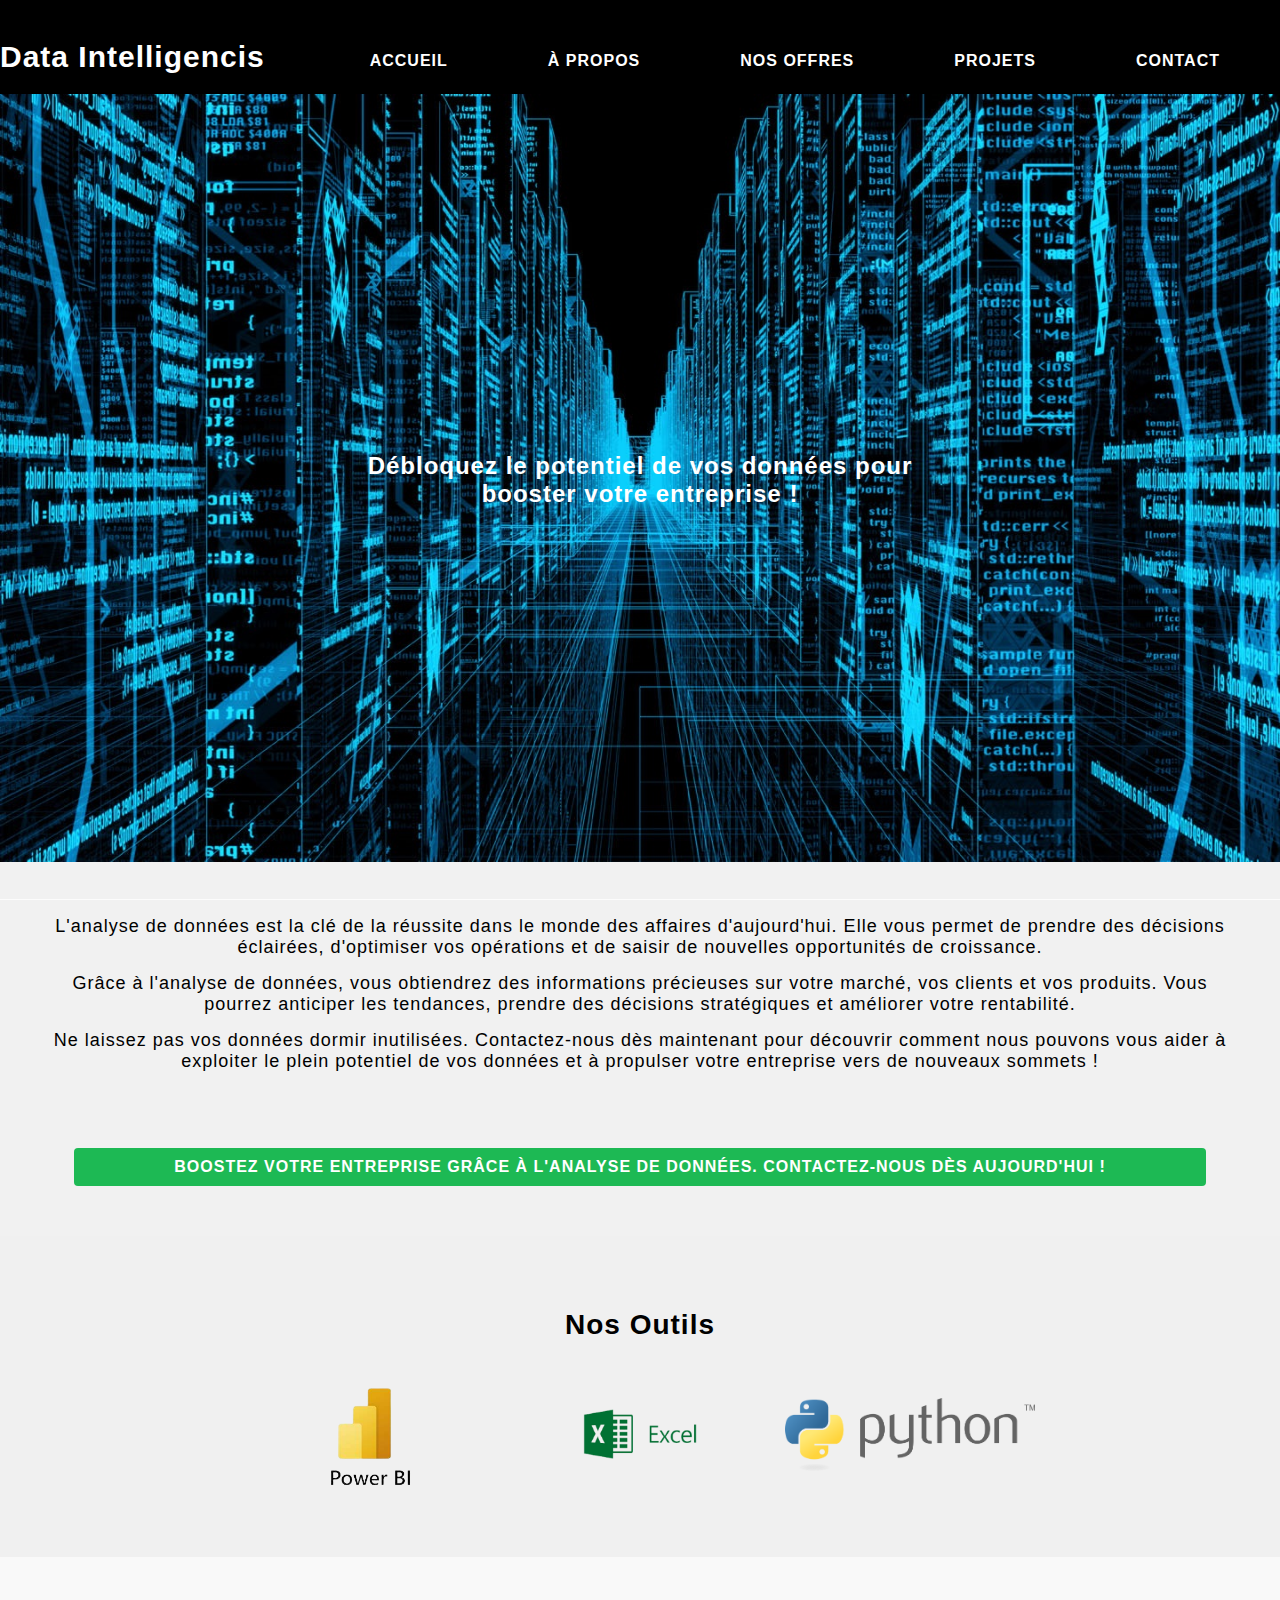
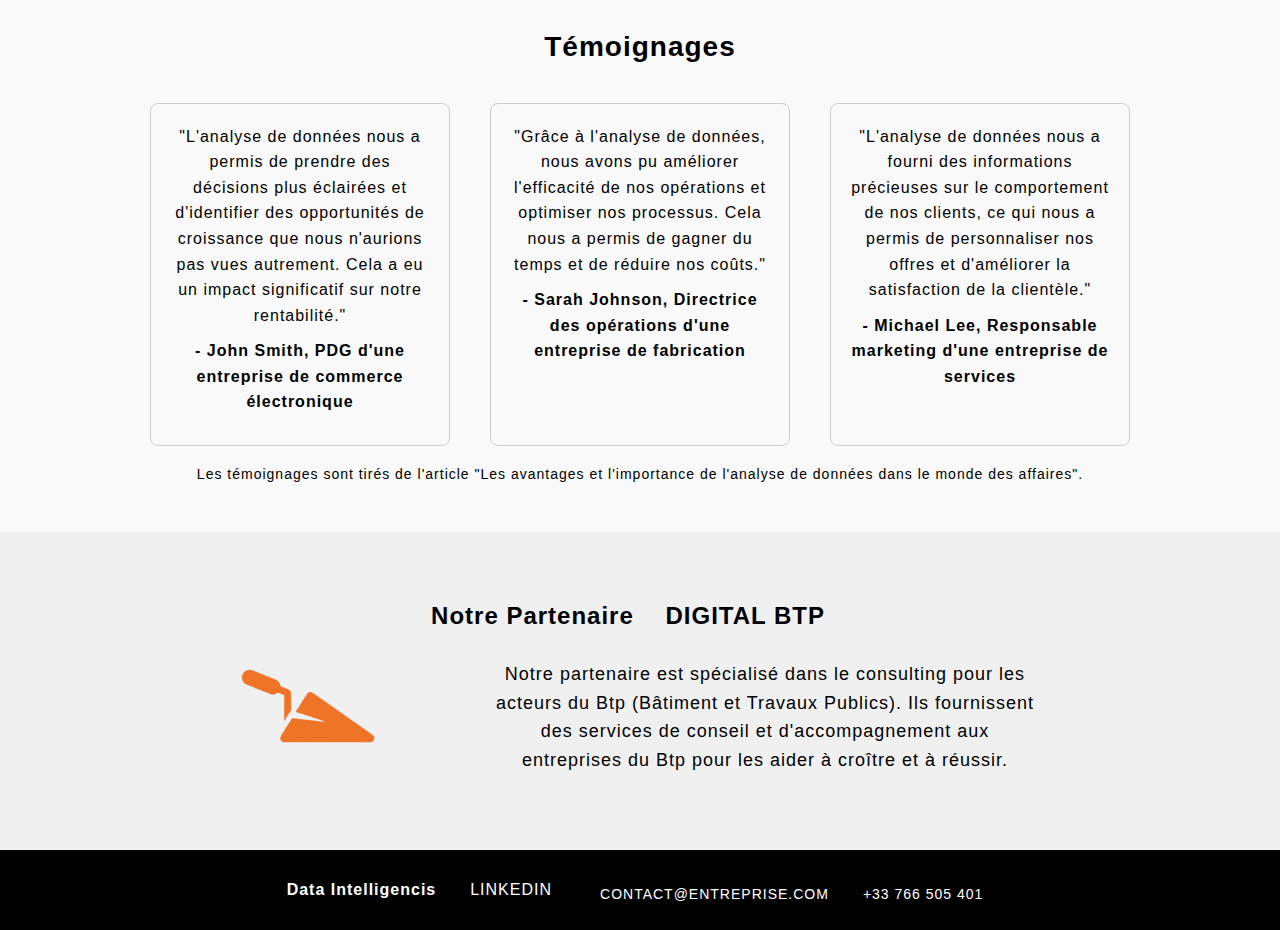
<file: index.html>
<!DOCTYPE html>
<html lang="fr">

<head>
  <meta charset="UTF-8">
  <meta name="viewport" content="width=device-width, initial-scale=1.0">
  <title>Data Intelligencis - Accueil</title>
  <link rel="stylesheet" href="styles.css">
</head>

<body>
  <header>
    <h1 class="site-title">Data Intelligencis</h1>
    <nav id="navbar">
      <div class="menu-toggle" id="mobile-menu">
          <span class="bar"></span>
          <span class="bar"></span>
          <span class="bar"></span>
      </div>
      <ul class="nav">
        <li><a href="index.html">Accueil</a></li>
        <li><a href="about.html">À propos</a></li>
        <li><a href="services.html">Nos offres</a></li>
        <li><a href="projects.html">Projets</a></li>
        <li><a href="contact.html">Contact</a></li>
      </ul>
  </nav>
  </header>
  <script>
    document.getElementById('mobile-menu').onclick = function() {
      let nav = document.querySelector('.nav');
      nav.style.display = nav.style.display === 'none' ? 'block' : 'none';
    };
  </script>

  <section>
    <div class="section-content">
      <div class="image-overlay">
        <img src="data-center.jpg" alt="Image">
        <div class="text-overlay">
          <h2 class="white-text">Débloquez le potentiel de vos données pour booster votre entreprise !</h2>
        </div>
      </div>
    </div>
  </section>

  <section class="data-analytics-section">
    <div class="container">
      <p class="section-description">L'analyse de données est la clé de la réussite dans le monde des affaires d'aujourd'hui. Elle vous permet de prendre des décisions éclairées, d'optimiser vos opérations et de saisir de nouvelles opportunités de croissance.</p>
      <p class="section-description">Grâce à l'analyse de données, vous obtiendrez des informations précieuses sur votre marché, vos clients et vos produits. Vous pourrez anticiper les tendances, prendre des décisions stratégiques et améliorer votre rentabilité.</p>
      <p class="section-description">Ne laissez pas vos données dormir inutilisées. Contactez-nous dès maintenant pour découvrir comment nous pouvons vous aider à exploiter le plein potentiel de vos données et à propulser votre entreprise vers de nouveaux sommets !</p>
      <h2 class="section-title"></h2>
      <br><a class="cta-button" href="contact.html">Boostez votre entreprise grâce à l'analyse de données. Contactez-nous dès aujourd'hui !</a>
    </div>
  </section>

  <section class="tools-section">
    <div class="container">
      <h2 class="section-title">Nos Outils</h2>
      <div class="tools-container">
        <div class="tool">
          <img src="power-bi-logo-removebg-preview.png" alt="Power BI">
        </div>
        <div class="tool">
          <img src="excel.png" alt="Excel">
        </div>
        <div class="tool">
          <img src="python.png" alt="Power BI">
        </div>
      </div>
    </div>
  </section>

  <section class="testimonials-section">
    <div class="container">
      <h2 class="section-title">Témoignages</h2>
      <div class="testimonials-container">
        <div class="testimonial">
          <p>"L'analyse de données nous a permis de prendre des décisions plus éclairées et d'identifier des opportunités de croissance que nous n'aurions pas vues autrement. Cela a eu un impact significatif sur notre rentabilité."</p>
          <p class="testimonial-author">- John Smith, PDG d'une entreprise de commerce électronique</p>
        </div>
        <div class="testimonial">
          <p>"Grâce à l'analyse de données, nous avons pu améliorer l'efficacité de nos opérations et optimiser nos processus. Cela nous a permis de gagner du temps et de réduire nos coûts."</p>
          <p class="testimonial-author">- Sarah Johnson, Directrice des opérations d'une entreprise de fabrication</p>
        </div>
        <div class="testimonial">
          <p>"L'analyse de données nous a fourni des informations précieuses sur le comportement de nos clients, ce qui nous a permis de personnaliser nos offres et d'améliorer la satisfaction de la clientèle."</p>
          <p class="testimonial-author">- Michael Lee, Responsable marketing d'une entreprise de services</p>
        </div>
      </div>
    </div>
    <p class="source-note small-text">Les témoignages sont tirés de l'article "Les avantages et l'importance de l'analyse de données dans le monde des affaires".</p>
  </section>
  
  <section class="partner-section">
    <h2>Notre Partenaire  <a href="https://digitalbtp.fr/" class="partner-link">Digital BTP</a></h2>
    <div class="partner-info">
      <img src="digital_btp.png" alt="Logo de notre partenaire" width="150">
      <div class="partner-description">
        <p>Notre partenaire est spécialisé dans le consulting pour les acteurs du Btp (Bâtiment et Travaux Publics). Ils fournissent des services de conseil et d'accompagnement aux entreprises du Btp pour les aider à croître et à réussir.</p>
      </div>
    </div>
    
  </section>
  
  

  <footer>
    <div class="footer-content">
       <div class="company-info">
        <span class="company-name">Data Intelligencis</span>
        <span class="linkedin-icon"><a href="https://www.linkedin.com/in/tomy-minacori-aa6429256/">LinkedIn</a></span>
        <a href="mailto:contact@entreprise.com" class="email">contact@entreprise.com</a>
        <a href="tel:+1234567890" class="phone">+33 766 505 401</a>
      </div>
    </div>
  </footer>

 
</body>
</html>
</file>
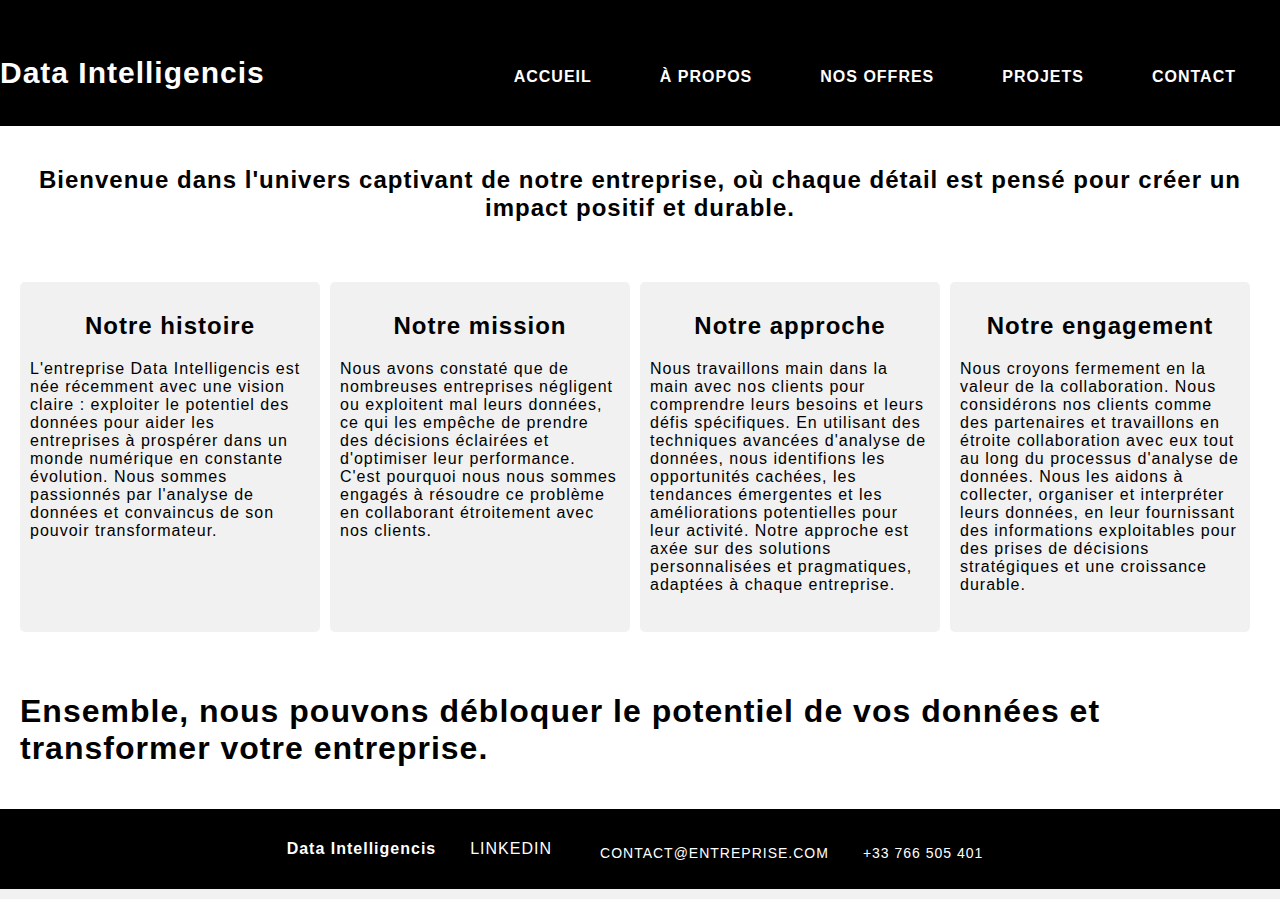
<file: about.html>
<!DOCTYPE html>
<html lang="fr">


<head>
  <meta charset="UTF-8">
  <meta name="viewport" content="width=device-width, initial-scale=1.0">
  <title>Data Intelligencis - À propos</title>
  <link rel="stylesheet" href="styles.css">
</head>


<body>
  <header>
    <h1 class="site-title">Data Intelligencis</h1>
    <nav>
        <ul>
          <li><a href="index.html">Accueil</a></li>
          <li><a href="about.html">À propos</a></li>
          <li><a href="services.html">Nos offres</a></li>
          <li><a href="projects.html">Projets</a></li>
          <li><a href="contact.html">Contact</a></li>
        </ul>
      </nav>
  </header>


  
  <section class="about-section">
    <div>
      <h2>Bienvenue dans l'univers captivant de notre entreprise, où chaque détail est pensé pour créer un impact positif et durable.</h2> 
    </div>
  </section>

  <section class="about-section">
    <div class="about-item">
      <h2>Notre histoire</h2>
      <p>L'entreprise Data Intelligencis est née récemment avec une vision claire : exploiter le potentiel des données pour aider les entreprises à prospérer dans un monde numérique en constante évolution. Nous sommes passionnés par l'analyse de données et convaincus de son pouvoir transformateur.</p>
    </div>
  
    <div class="about-item">
      <h2>Notre mission</h2>
      <p>Nous avons constaté que de nombreuses entreprises négligent ou exploitent mal leurs données, ce qui les empêche de prendre des décisions éclairées et d'optimiser leur performance. C'est pourquoi nous nous sommes engagés à résoudre ce problème en collaborant étroitement avec nos clients.</p>
    </div>
  
    <div class="about-item">
      <h2>Notre approche</h2>
      <p>Nous travaillons main dans la main avec nos clients pour comprendre leurs besoins et leurs défis spécifiques. En utilisant des techniques avancées d'analyse de données, nous identifions les opportunités cachées, les tendances émergentes et les améliorations potentielles pour leur activité. Notre approche est axée sur des solutions personnalisées et pragmatiques, adaptées à chaque entreprise.</p>
    </div>
  
    <div class="about-item">
      <h2>Notre engagement</h2>
      <p>Nous croyons fermement en la valeur de la collaboration. Nous considérons nos clients comme des partenaires et travaillons en étroite collaboration avec eux tout au long du processus d'analyse de données. Nous les aidons à collecter, organiser et interpréter leurs données, en leur fournissant des informations exploitables pour des prises de décisions stratégiques et une croissance durable.</p>
    </div>
  
  </section>
  

  <section class="about-section">
    <div>
      <h1>Ensemble, nous pouvons débloquer le potentiel de vos données et transformer votre entreprise.</h1>
    </div>
  </section>


  <footer>
    <div class="footer-content">
      <div class="company-info">
        <span class="company-name">Data Intelligencis</span>
        <span class="linkedin-icon"><a href="https://www.linkedin.com/in/tomy-minacori-aa6429256/">LinkedIn</a></span>
        <a href="mailto:contact@entreprise.com" class="email">contact@entreprise.com</a>
        <a href="tel:+1234567890" class="phone">+33 766 505 401</a>
      </div>
    </div>
  </footer>

</body>
</html>
</file>
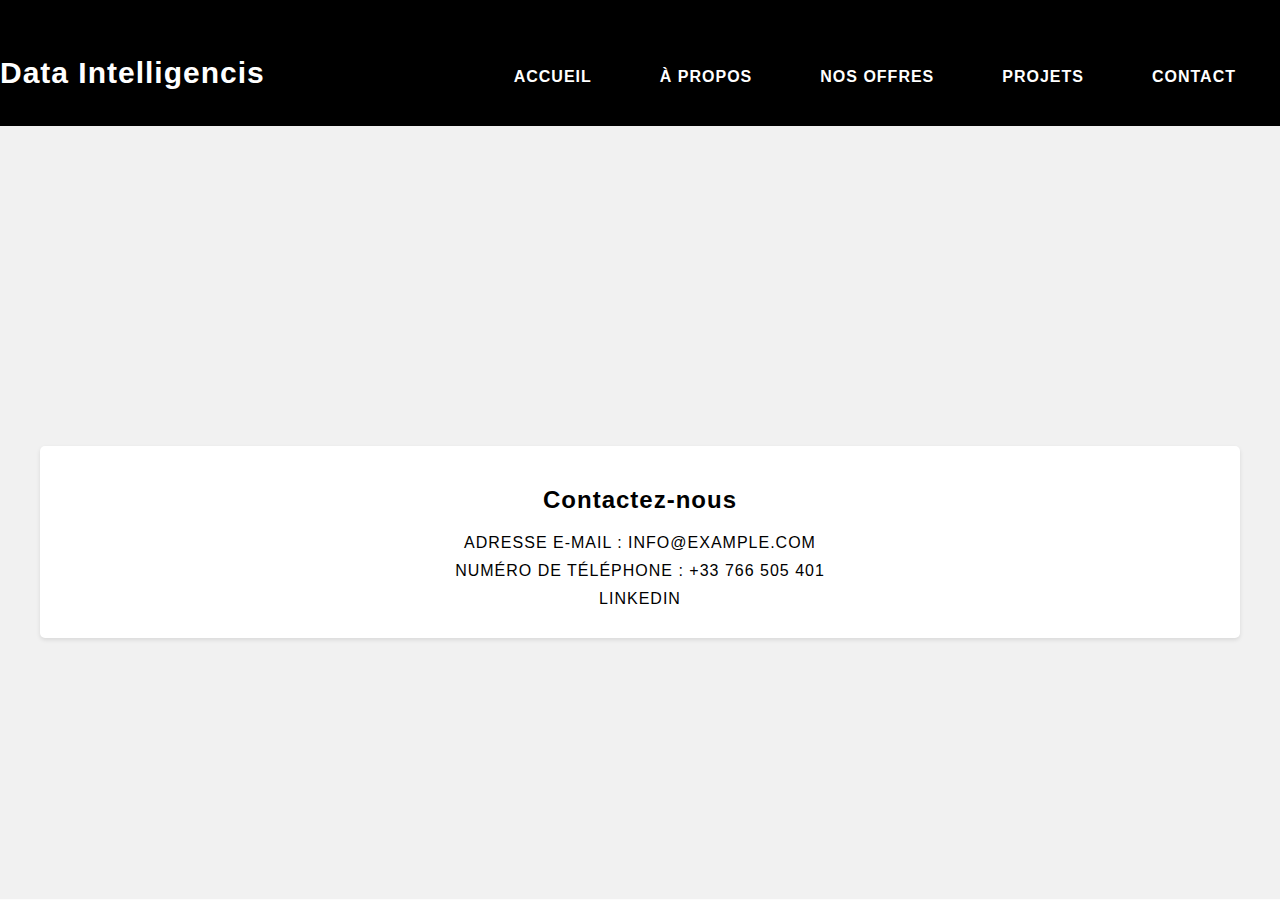
<file: contact.html>
<!DOCTYPE html>
<html lang="fr">

<head>
  <meta charset="UTF-8">
  <meta name="viewport" content="width=device-width, initial-scale=1.0">
  <title>Data Intelligencis - Contact</title>
  <link rel="stylesheet" href="styles.css">
</head>

<body>
  <header>
    <h1 class="site-title">Data Intelligencis</h1>
    <nav>
      <ul>
        <li><a href="index.html">Accueil</a></li>
        <li><a href="about.html">À propos</a></li>
        <li><a href="services.html">Nos offres</a></li>
        <li><a href="projects.html">Projets</a></li>
        <li><a href="contact.html">Contact</a></li>
      </ul>
    </nav>
  </header>

  <div class="rien">
    <section class="rien-section">
      <div class="rien-info">
        <h2><br><br><br><br><br><br><br><br><br><br> <!-- dégager cette merde --></h2>
        
      </div>
    </section>
  </div>

  <div class="container">
    <section class="contact-section">
      <div class="contact-info">
        <h2>Contactez-nous</h2>
        <p><a href="mailto:info@example.com" class="contact-link">Adresse e-mail : info@example.com</a></p>
        <p><a href="tel:+1234567890" class="contact-link">Numéro de téléphone : +33 766 505 401</a></p>
        <p><a href="https://www.linkedin.com/in/tomy-minacori-aa6429256/" target="_blank" class="contact-link">LinkedIn</a></p>
      </div>
    </section>
  </div>
</body>

</html>
</file>
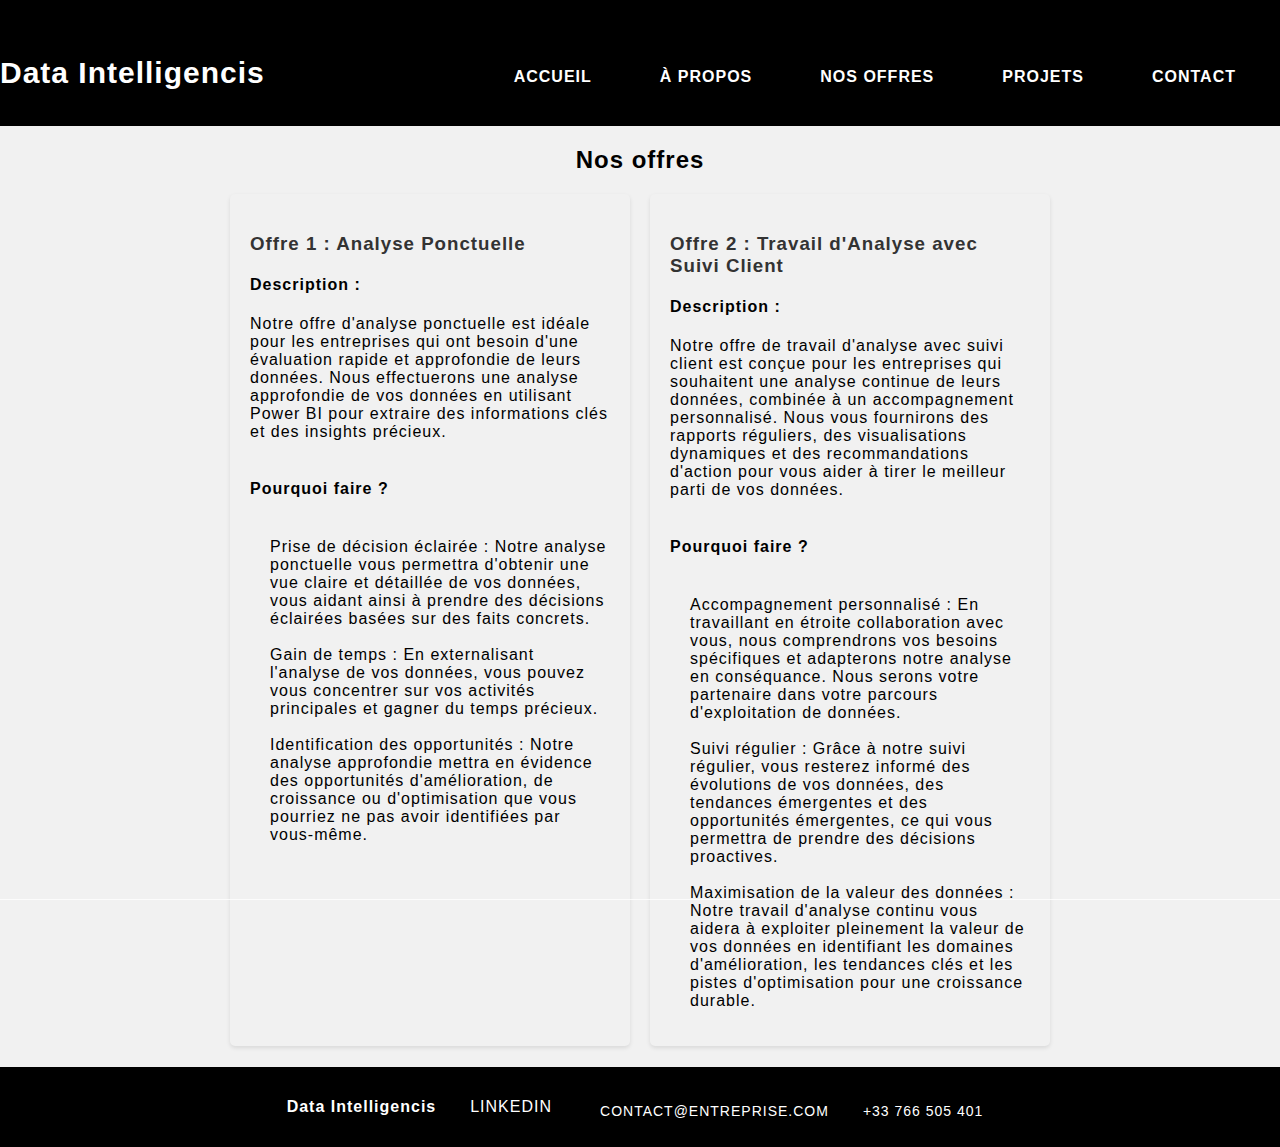
<file: services.html>
<!DOCTYPE html>
<html lang="fr">


<head>
  <meta charset="UTF-8">
  <meta name="viewport" content="width=device-width, initial-scale=1.0">
  <title>Data Intelligencis - Nos offres</title>
  <link rel="stylesheet" href="styles.css">
</head>


<body>
  <header>
    <h1 class="site-title">Data Intelligencis</h1>
    <nav>
        <ul>
          <li><a href="index.html">Accueil</a></li>
          <li><a href="about.html">À propos</a></li>
          <li><a href="services.html">Nos offres</a></li>
          <li><a href="projects.html">Projets</a></li>
          <li><a href="contact.html">Contact</a></li>
        </ul>
      </nav>
  </header>


  <section id="offers">
    <h2>Nos offres</h2>

    <div class="offer-container">
      <div class="offer">
      <h3>Offre 1 : Analyse Ponctuelle</h3>
      <h4>Description :</h4>
      <p>Notre offre d'analyse ponctuelle est idéale pour les entreprises qui ont besoin d'une évaluation rapide et approfondie de leurs données. Nous effectuerons une analyse approfondie de vos données en utilisant Power BI pour extraire des informations clés et des insights précieux.</p>
      <h4><br>Pourquoi faire ?</h4>
      <ol>
        <li><br>Prise de décision éclairée : Notre analyse ponctuelle vous permettra d'obtenir une vue claire et détaillée de vos données, vous aidant ainsi à prendre des décisions éclairées basées sur des faits concrets.</li>
        <li><br>Gain de temps : En externalisant l'analyse de vos données, vous pouvez vous concentrer sur vos activités principales et gagner du temps précieux.</li>
        <li><br>Identification des opportunités : Notre analyse approfondie mettra en évidence des opportunités d'amélioration, de croissance ou d'optimisation que vous pourriez ne pas avoir identifiées par vous-même.</li>
      </ol>
     </div>

      <div class="offer">
      <h3>Offre 2 : Travail d'Analyse avec Suivi Client</h3>
      <h4>Description :</h4>
      <p>Notre offre de travail d'analyse avec suivi client est conçue pour les entreprises qui souhaitent une analyse continue de leurs données, combinée à un accompagnement personnalisé. Nous vous fournirons des rapports réguliers, des visualisations dynamiques et des recommandations d'action pour vous aider à tirer le meilleur parti de vos données.</p>
      <h4><br>Pourquoi faire ?</h4>
      <ol>
        <li><br>Accompagnement personnalisé : En travaillant en étroite collaboration avec vous, nous comprendrons vos besoins spécifiques et adapterons notre analyse en conséquance. Nous serons votre partenaire dans votre parcours d'exploitation de données.</li>
        <li><br>Suivi régulier : Grâce à notre suivi régulier, vous resterez informé des évolutions de vos données, des tendances émergentes et des opportunités émergentes, ce qui vous permettra de prendre des décisions proactives.</li>
        <li><br>Maximisation de la valeur des données : Notre travail d'analyse continu vous aidera à exploiter pleinement la valeur de vos données en identifiant les domaines d'amélioration, les tendances clés et les pistes d'optimisation pour une croissance durable.</li>
      </ol>
      </div>
      
      <!-- 
      <div class="offer">
      <h3>Offre 3 : Services Complémentaires - Consultation stratégique et Formation</h3>
      <h4>Description :</h4>
      <p>En plus de nos offres d'analyse de données, nous proposons des services complémentaires pour aider votre entreprise à tirer parti des données de manière plus holistique. Ces services comprennent la consultation stratégique et la formation pour renforcer les compétences de votre équipe en matière d'analyse de données.</p>
      <h4><br>Pourquoi faire ?</h4>
      <ol>
        <li><br>Vision stratégique : Notre consultation stratégique vous permettra d'élaborer une vision claire pour l'utilisation des données dans votre entreprise, en alignant vos objectifs commerciaux sur les opportunités offertes par l'analyse de données.</li>
        <li><br>Renforcement des compétences : Nous proposons des programmes de formation personnalisés pour vous aider à développer les compétences en analyse de données de votre équipe, ce qui leur permettra de prendre des décisions plus éclairées et d'améliorer leur productivité.</li>
        <li><br>Transformation digitale : Avec nos services complémentaires, nous vous aidons à intégrer la culture de l'analyse de données au sein de votre organisation, favorisant ainsi la transformation digitale et l'innovation continue.</li>
      </ol>
      </div>
       -->
    </div>
  </section>



  <section id="hero">
    <h1> </h1>
    <!-- corrigé -->
  </section>

  <footer>
    <div class="footer-content">
      <div class="company-info">
        <span class="company-name">Data Intelligencis</span>
        <span class="linkedin-icon"><a href="https://www.linkedin.com/in/tomy-minacori-aa6429256/">LinkedIn</a></span>
        <a href="mailto:contact@entreprise.com" class="email">contact@entreprise.com</a>
        <a href="tel:+1234567890" class="phone">+33 766 505 401</a>
      </div>
    </div>
  </footer>

</body>
</html>
</file>
<file: styles.css>
/* Général */
body, html {
  margin: 0;
  padding: 0;
  background-color: #f1f1f1;
  font-family: 'Saira Extra Condensed', sans-serif;
  letter-spacing: 1px;
  -webkit-font-smoothing: antialiased;
  -moz-osx-font-smoothing: grayscale;
}

*,
*::before,
*::after {
  box-sizing: border-box;
}

a {
  position: relative;
  padding: 1rem 0 0.5rem;
  margin: 0 1.5rem;
  color: white;
  text-decoration: none;
  text-transform: uppercase;
}

ul {
  list-style: none;
  margin: 0;
  padding: 0;
}

.container {
  display: flex;
  flex-direction: column;
  width: 100%;
  max-width: 1200px;
  margin: 0 auto;
}

p {
  margin: 0;
}

/* En-tête */
header {
  background-color: black;
  width: 100%;
  height: 10%;
  display: flex;
  justify-content: space-between;
  align-items: center;
  text-align: center;
  padding: 1rem 0 ;
  font-size: 1.25rem;
}

header h1 {
  font-size: 3rem;
  color: white;
  margin-bottom: 1rem;
}

header img {
  max-width: 100%;
  height: auto;
  display: block;
  margin: 0 auto;
}

.site-title {
  color: white;
  font-size: 30px; /* Ajustez la taille du texte selon vos besoins */
  font-weight: bold;
  margin-bottom: 0;
}

/* Navigation */
nav ul {
  display: flex;
  align-items: center;
  /*  list-style: none;
    margin: 0;
    padding: 0;*/
  }

nav ul li {
  margin-right: 20px;
  padding: 1rem 0;
}

nav ul li a {
  color: white;
  text-decoration: none;
  font-family: "Arial", sans-serif;
  font-size: 16px;
  font-weight: bold;
  margin-top: 20px;
}

/* Pied de page */
footer {
  background-color: black;
  color: white;
  padding: 20px;
  text-align: center;
}

.footer-content {
  display: flex;
  justify-content: center;
  align-items: center;
}

.footer-icon {
  display: inline-block;
  width: 20px;
  height: 20px;
  background-size: cover;
  margin-right: 10px;
}

.company-info {
  display: flex;
  align-items: center;
}

.company-name {
  color: white;
  font-size: 20px;
  margin-top: 0;
  font-size: 16px;
  font-weight: bold;
  margin-right: 10px;
}

.email, .phone {
  font-size: 14px;
  margin-right: 10px;
}

/* ... (continuez avec les autres sections) ... */















li {
  display: inline-flex;
}

  &::after {
    content: '';
    position: absolute;
    left: 50%;
    bottom: 0;
    transform: translateX(-50%) scaleX(0);
    transform-origin: 50% 50%;
    width: 100%;
    height: 1px;
    background-color: rgba(255, 255, 255, 0.8);
    transition: transform 250ms;
  }

  &:hover {
    &::after {
      transform: translateX(-50%) scaleX(1);
    }
  }
}




  /* corps du texte, positionnement du texte sur une image */ 

  section {
    position: relative;
    /* margin-bottom: 0px; /* Ajustez en fonction de la hauteur de votre pied de page */
  }
  .section-content {
    position: relative;
  }
   
  .image-overlay img {
    
    width: 100%;
    height: auto;
  }
  
  .text-overlay {
    position: absolute;
    top: 50%;
    left: 50%;
    transform: translate(-50%, -50%);
    text-align: center;
  }
  
  .text-overlay h2 {
    color: white;
    font-size: 24px;
    font-weight: bold;
  }
  

  /* corps du texte texte sur fond blanc centré */ 
  .data-analytics-section {
    /*background-image: url('background-image.jpg');*/
    background-size: cover;
    background-position: center;
    /*background-repeat: no-repeat;*/
    padding: 50px;
    text-align: center;
    color: black;
    position: relative; 
    z-index: 1;
    /*margin-bottom: 0;*/
  }
  
  .section-title {
    font-size: 28px;
    font-weight: bold;
    margin-bottom: 20px;
  }
  
  .section-description {
    font-size: 18px;
    margin-bottom: 15px;
  }
  
  .cta-button {
    display: inline-block;
    padding: 10px 20px;
    background-color: #1DB954;
    color: white;
    text-decoration: none;
    font-weight: bold;
    border-radius: 4px;
    transition: background-color 0.3s;
  }
  
  .cta-button:hover {
    background-color: #e600009c;
  }
  
  .last-section {
    padding-bottom: 0px; 
  }
  
  /* section outil page accueil*/ 
  .tools-section {
    background-color: #f0f0f0;
    text-align: center;
    padding: 50px 0;
  }
  
  .tools-container {
    display: flex;
    flex-wrap: wrap;
    justify-content: center;
    align-items: center;
    gap: 20px;
  }
  
  .tool {
    flex: 0 0 250px;
    max-width: 100%;
    display: flex;
    justify-content: center;
    /*align-items: center;*/
  }
  
  .tool img {
    width: 100%;
    height: auto;
  }
  

  /* section témoignage*/ 
  .testimonials-section {
    background-color: #f9f9f9;
    text-align: center;
    padding: 50px 0;
  }
  
  .testimonials-container {
    display: flex;
    flex-wrap: wrap;
    justify-content: center;
  }
  
  .testimonial {
    width: 300px;
    margin: 20px;
    padding: 20px;
    border: 1px solid #ccc;
    border-radius: 8px;
  }
  
  .testimonial p {
    font-size: 16px;
    line-height: 1.6;
    margin-bottom: 10px;
  }
  
  .testimonial-author {
    font-weight: bold;
  }
  
  /* paramètre note de page */
  .small-text {
    font-size: 14px; 
  }
    
/* Nouvelle section Partenaire */
  .partner-section {
    background-color: #f0f0f0;
    padding: 50px 0;
    text-align: center;
  }

  .partner-info {
    display: flex;
    align-items: center;
    max-width: 800px;
    margin: 0 auto;
  }

  .partner-info h2 {
    font-size: 28px;
    font-weight: bold;
    margin-bottom: 20px;
  }

  .partner-info p {
    font-size: 18px;
    line-height: 1.6;
    margin-bottom: 15px;
  }

  .partner-info img {
    margin-right: 100px;
  }
  .partner-description {
    flex: 1;
  }

  .partner-link {
    color: black; /* Définit la couleur du lien en noir */
    text-decoration: none; /* Supprime le soulignement du lien */
    font-weight: bold; /* Met en gras le texte du lien */
}



.offer-container {
  display: flex;
  flex-wrap: wrap;
  justify-content: center;
  gap: 20px;
}

.offer {
  width: 400px;
  background-color: #f1f1f1;
  padding: 20px;
  border-radius: 5px;
  box-shadow: 0 2px 4px rgba(0, 0, 0, 0.1);
}

.offer h3 {
  color: #333;
}

.offer p {
  margin-bottom: 10px;
}

.offer ol {
  padding-left: 20px;
}

h2 {
  text-align: center;
}

.about-section {
  background-color: white;
  color: black;
  padding: 20px;
  display: flex;
  justify-content: center;
  align-items: center;
}

.about-item {
  flex-basis: 0;
  flex-grow: 1;
  background-color: #f1f1f1;
  color: black;
  padding: 10px;
  border-radius: 5px;
  margin-right: 10px;
  height: 350px;
}

.about-text {
  flex-basis: 0;
  flex-grow: 1;
  text-align: justify;
}





.contact-section {
  background-color: #fff;
  border-radius: 5px;
  padding: 20px;
  text-align: center;
  box-shadow: 0 2px 4px rgba(0, 0, 0, 0.1);
  width: 100%;
}

.contact-section h2 {
  margin-bottom: 20px;
}

.contact-section p {
  margin-bottom: 10px;
}

.contact-link {
  color: black;
}




#projects {
  text-align: center;
}

.projects {
  display: flex;
  align-items: center;
  justify-content: center;
  gap: 20px;
}

.projet-image {
  flex: 3;
}

.projet-image img {
  max-width: 10%;
}

.projet-description {
  flex: 1;
  margin-left: 50px; /* Ajuster la valeur selon vos préférences */
  max-width: 80%; /* Ajuster la valeur selon vos préférences */
}

.projet-description p {
  text-align: justify;
}




header nav {
  display: flex;
  justify-content: flex-end;
}


/* pied de page */ 
.content {
  flex: 1;
}






















/* Menu Navigation Styles */
#navbar {
  display: flex;
  justify-content: flex-end;
  align-items: center;
}

/* Styles pour le menu hamburger */
.menu-toggle {
  display: none;
  flex-direction: column;
  justify-content: space-around;
  width: 2rem;
  height: 2rem;
  background: transparent;
  border: none;
  cursor: pointer;
  padding: 0;
  z-index: 10;
}

.menu-toggle .bar {
  width: 2rem;
  height: 0.25rem;
  background-color: #fff; /* Couleur des barres du menu hamburger */
  border-radius: 10px;
  transition: 0.4s;
}

/* Menu principal */
.nav {
  display: flex;
  justify-content: space-between;
  list-style: none;
  align-items: center;
  margin-left: auto;
}

.nav li {
  padding: 0 1rem;
}

.nav a {
  text-decoration: none;
  color: white;
}



























/* Media Query pour les écrans de taille moyenne, comme les tablettes */
@media (max-width: 768px) {
  header {
    padding: 0.5rem 0;
  }

  .site-title {
    font-size: 24px;
  }

  nav ul li {
    margin-right: 10px;
  }

  .footer-content {
    flex-direction: column;
    align-items: center;
  }

  .partner-info {
    flex-direction: column;
    align-items: center;
  }
  
  .partner-info img {
    margin-right: 0;
    margin-bottom: 20px;
  }

  .tool img {
    max-width: 100%;
    height: auto;
  }

  .tool {
    flex-basis: 45%;
    max-width: none;
  }
  .tools-container {
    justify-content: space-between; /* Espacement égal entre les images */
  }

  /* Styles pour les petits écrans */
  .nav {
    display: none;
    flex-direction: column;
  }

  .nav li {
    padding: 1rem 0;
  }
}


/* Cache le contenu déroulant par défaut */
.dropdown-content {
  display: none;
}

/* Media Query pour les écrans de petite taille, comme les téléphones */
@media (max-width: 480px) {
  /* Ajustements pour l'en-tête */
  header {
    height: auto;
    padding: 0.5rem 0;
    flex-direction: column;
  }

  header h1 {
    font-size: 20px;
  }

  .site-title {
    font-size: 24px;
    margin-bottom: 10px;
  }

  nav ul {
    flex-direction: column;
    align-items: center;
  }

  nav ul li {
    margin-right: 0;
    margin-bottom: 10px;
  }

  nav ul li a {
    font-size: 14px;
    margin-top: 10px;
  }

  
  
 
  
  /* Affiche le contenu déroulant pour les écrans dont la largeur est inférieure à 480px */
  .dropdown:hover .dropdown-content {
    display: block;
  }  
  
  
  
  /* Ajustement des images d'outils */
  .tool img {
    max-width: 100%;
    height: auto;
  }

  .tool {
    flex-basis: 100%; 
    max-width: none;
  }







  /* ... affichage section ... */
  
  .about-section {
    flex-direction: column;
  }
    
  .about-item {
    margin-bottom: 20px;
    height: auto;
    margin-right: 0;
  }

  /* Ajustements pour le pied de page */
  footer {
    font-size: 14px;
    padding: 10px;
  }

  .footer-content {
    flex-direction: column;
    align-items: center;
  }

  .company-info {
    flex-direction: column;
    align-items: center;
  }

  .company-name {
    margin-bottom: 10px;
  }
}
</file>
